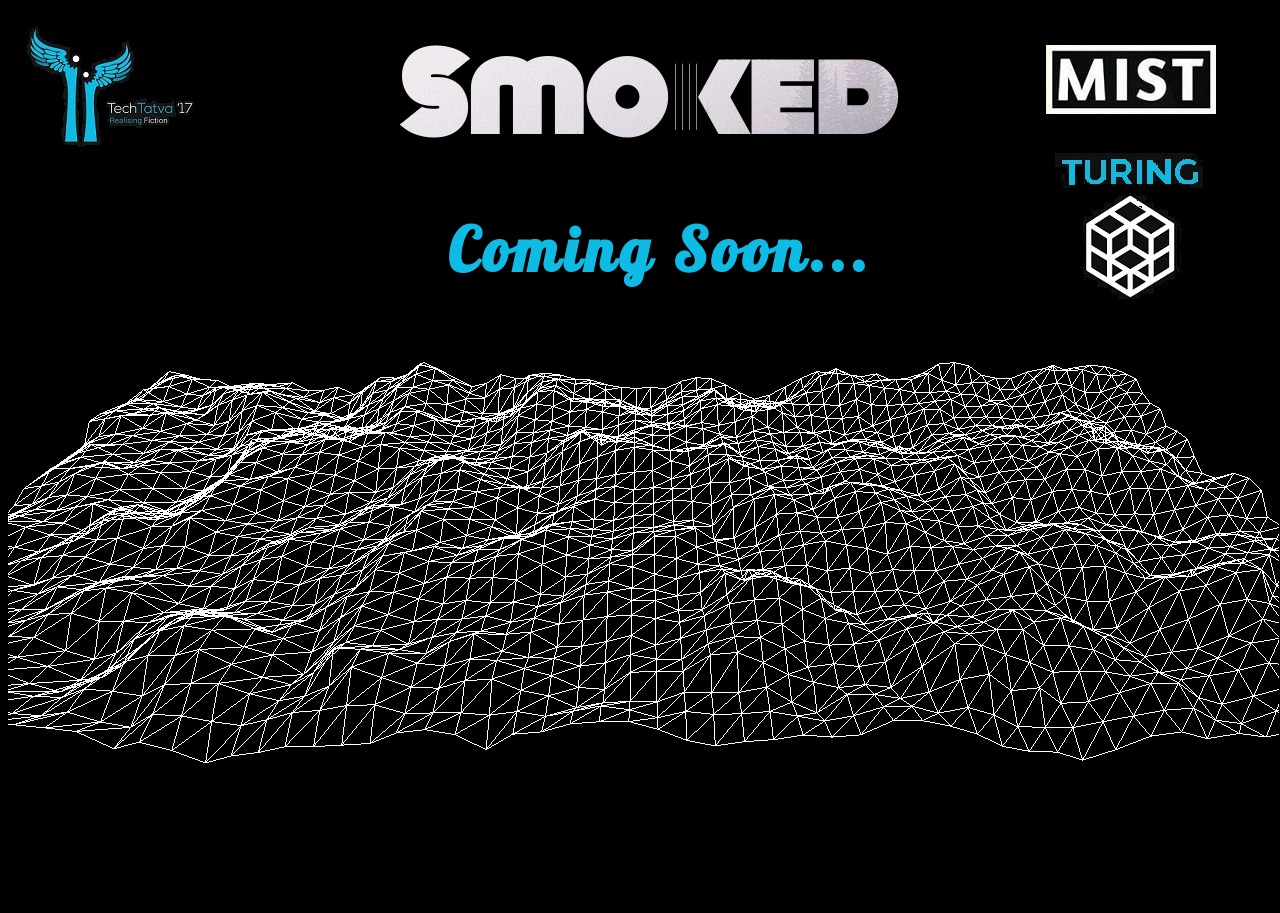
<file: index.html>
<!DOCTYPE html>
<html>
  <head>
    <meta charset="utf-8">
	<meta name="viewport" content="width=device-width, initial-scale=1">
	<title>Smoked'17</title>
	<link rel="shortcut icon" href="favicon.ico">
    <script type="text/javascript" src="processing.js"></script>
	<link href="https://fonts.googleapis.com/css?family=Bungee+Inline|Lobster|Monoton" rel="stylesheet">
	<link href="smoked.css" rel="stylesheet">
  </head>
  <body>
    <canvas data-processing-sources="Terrain.pde"></canvas>
	<div class="logo">
		<img src="tt.jpg">
	</div>
	<div id="loader">
		<h1>Smoked</h1>
	</div>
	<div id="miss" style="top:5%;right:5%;">
		<img src="mistt.jpg">
	</div>
	<div id="miss" style="top:17%;right:6%;">
		<img src="turing.jpeg">
	</div>
	<div class="typewriter">
		<h2>Coming Soon...</h2>
	</div>
	</body>
</html>
</file>
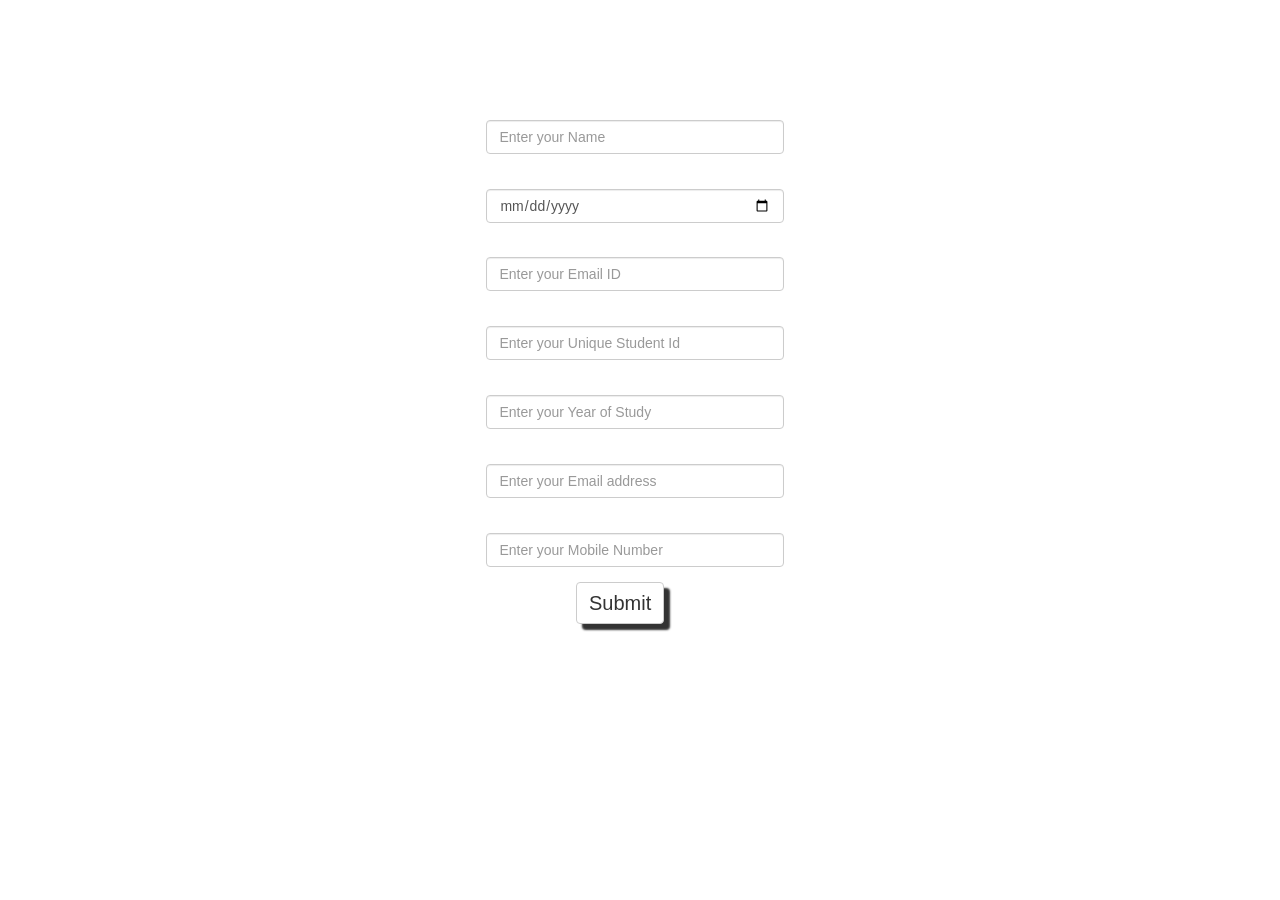
<file: form.html>
<!DOCTYPE html>
<html lang="en">
  <head>
		<meta charset="utf-8">
		<link rel="shortcut icon" href="favicon1.ico">
		<title>Information Form</title>
		<link href="https://fonts.googleapis.com/css?family=Zilla+Slab+Highlight" rel="stylesheet">
		<link rel="stylesheet" href="https://maxcdn.bootstrapcdn.com/bootstrap/3.3.7/css/bootstrap.min.css">
	  <style>
		body{
			background:white;
			}
			.btn{
				position:fixed;
				left:45%;
				font-size:20px;
				box-shadow:6px 6px 2px;
			}
			.frm{
				width:100%;
				text-align:center;
				position:fixed;
				top:10%;
				bottom:10%;
				left:38%;
				right:10%;
			}
			.vid{
				 position:fixed;
				 left:0;
				 right:0;
				 top:0;
				 bottom:0;
				 width:100%;
			}
	   </style>
  </head>
  <body>
  <div >
	<video width="100%" height="100%"  autoplay loop class="vid">
		<source src="splash.mp4" type="video/mp4">
	</video>
   </div>
		<form class="form-horizontal frm" method="post" action="display.php" >
		<h4>
			<div class="form-group"></br>
				<div class="col-sm-3">
					<input type="text" class="form-control" id="name" placeholder="Enter your Name" name="name">
				</div>
			</div>
			<div class="form-group"></br>
				<div class="col-sm-3"> 
					<input type="date" class="form-control" id="birth" placeholder="Enter your Date of Birth" name="birth">
				</div>
			</div>
			<div class="form-group"></br>
				<div class="col-sm-3">
					<input type="text" class="form-control" id="branch" placeholder="Enter your Email ID" name="branch">
				</div>
			</div>
			<div class="form-group"></br>
				<div class="col-sm-3"> 
					<input type="number" class="form-control" id="uid" placeholder="Enter your Unique Student Id" name="uid">
				</div>
			</div>
			<div class="form-group"></br>
				<div class="col-sm-3"> 
					<input type="number" class="form-control" id="year" placeholder="Enter your Year of Study" name="year">
				</div>
			</div>
			<div class="form-group"></br>
				<div class="col-sm-3"> 
					<input type="email" class="form-control" id="email" placeholder="Enter your Email address" name="email">
				</div>
			</div>
			<div class="form-group"></br>
				<div class="col-sm-3"> 
					<input type="number" class="form-control" id="phone" placeholder="Enter your Mobile Number" name="phone">
				</div>
			</div>
			
			<div class="form-group"> 
				<div class="col-sm-offset-1 col-sm-10" style="text-align:center">	
					<button type="submit" class="btn btn-default btn" name="btn-submit" value="submit">Submit</button>
				</div>
			</div>
			</h4>
		</form>
  </body>
 </html>
</file>
<file: smoked.css>
body {
	width:100%;
	overflow:hidden;
	background:black;
} 
.logo{
	position:absolute;
	top:0%;
	left:2%;
}
h1 {
	background-image: url('GHAR.jpg');
	-webkit-text-fill-color: transparent;
	-webkit-background-clip: text;
	-webkit-text-fill-color: transparent;
	-webkit-background-clip: text;
	-webkit-animation-name: masked-animation;
	-webkit-animation-duration: 20s;
	-webkit-animation-iteration-count: infinite;
	-webkit-animation-timing-function: linear;
	position: absolute;
	margin: auto;
	text-align: center;
	top: 2%;
	width: 100%;
	font-size: 100px;
	opacity: 1;
	font-family: 'Monoton', cursive;
}

@-webkit-keyframes masked-animation {
	  0% {
		background-position: left bottom;
	  }
	  100% {
		background-position: right bottom;
	  }
}

#miss{
	position:absolute;
	top:5%;
	right:5%;
}

			
			@keyframes typing {
			    from { width:0%  }
			    to { width: 100% }
			}

			@keyframes blink-caret {
			    from, to { border-color: transparent }
			    100% { border-color: black; }
			}
			.typewriter h2 {
			    overflow: hidden;
			    white-space: nowrap;
			    letter-spacing:5px;
			    animation: 
				typing 4s steps(100, end),
				blink-caret 1.95s step-end infinite;
				animation-iteration-count:infinite;
				font-family: 'Lobster', cursive;
				font-size:60px;
				position:absolute;
				top:18%;
				left:35%;
				color:#0dbbe4;
			}
</file>
